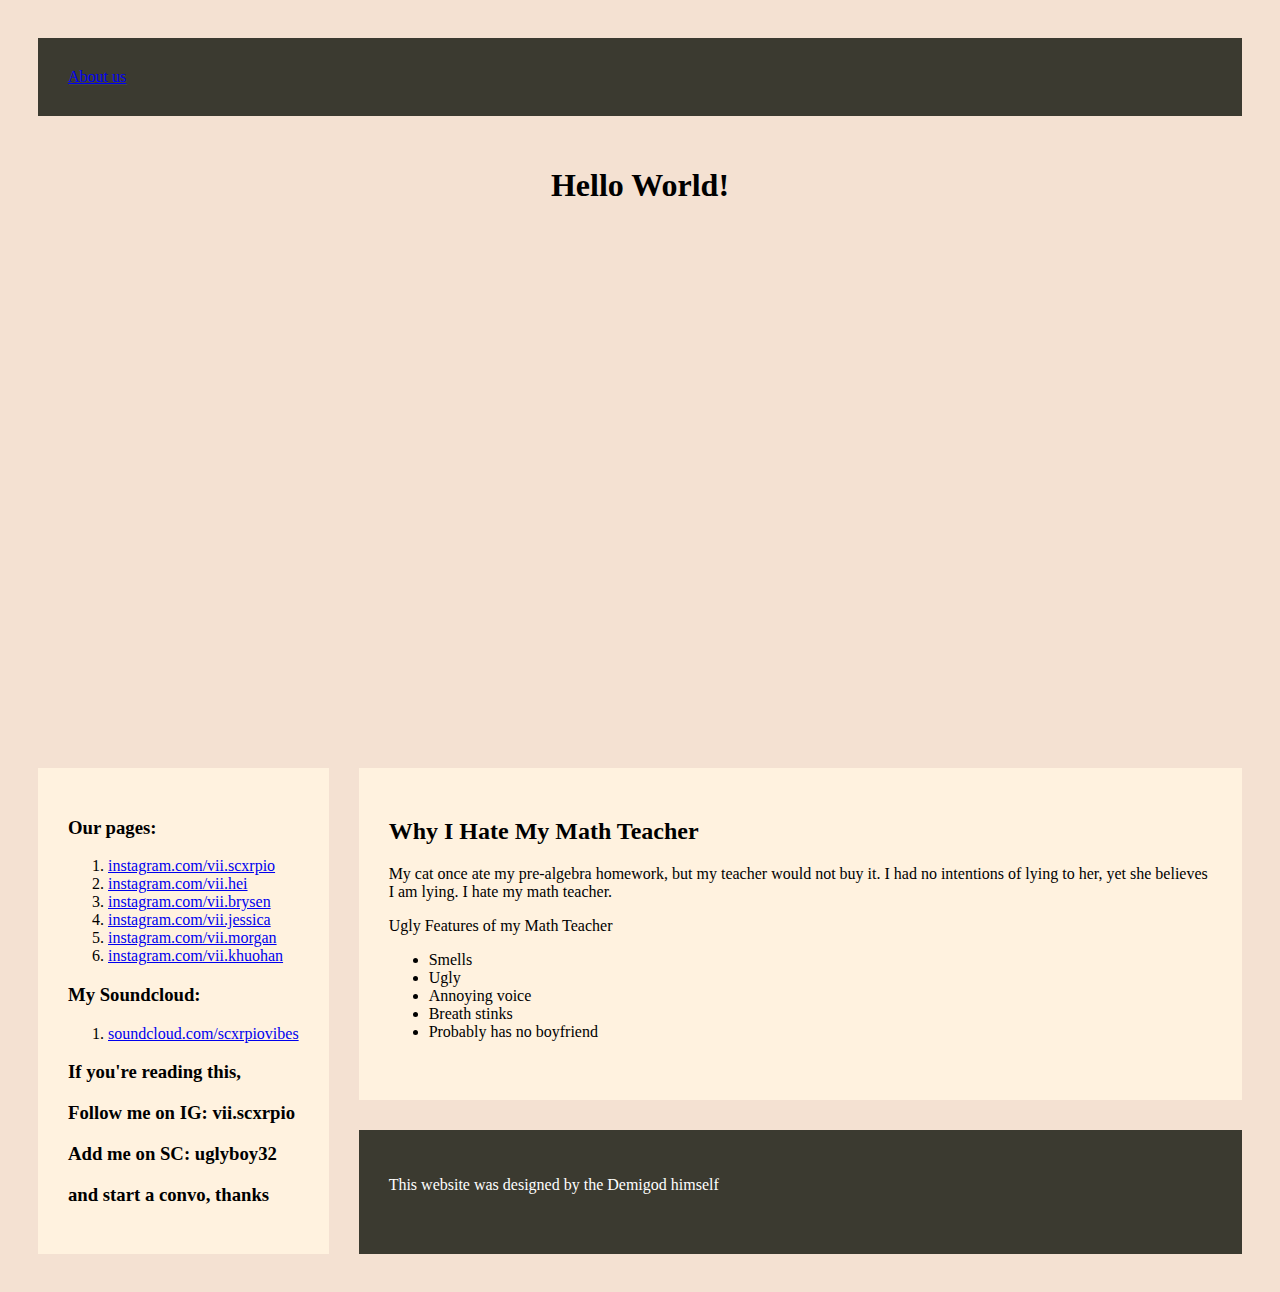
<file: index.html>
<html>
  <head>
    <link href="./styles.css" type="text/css" rel="stylesheet" />
  </head>
  <body>
    <nav>
      <a href="./about.html">About us</a>
    </nav>
    <header>
      <H1>
        Hello World!
      </H1>
    </header>
    <main>
      <aside>
        <H3>Our pages:</H3>
        <ol>
          <li>
            <a href=https://www.instagram.com/vii.scxrpio>instagram.com/vii.scxrpio</a>
          </li>
          <li>
            <a href=https://www.instagram.com/vii.hei>instagram.com/vii.hei</a>
              </li>
          <li>
            <a href=https://www.instagram.com/vii.brysen>instagram.com/vii.brysen</a>
          </li>
          <li>
            <a href=https://www.instagram.com/vii.jessica>instagram.com/vii.jessica</a>
            </li>
          <li>
            <a href=https://www.instagram.com/vii.morgan>instagram.com/vii.morgan
          </li>
          <li>
            <a href=https://www.instagram.com/vii.khuohan>instagram.com/vii.khuohan</a>
</li>
        </ol>
        <H3>My Soundcloud:</H3>
        <ol>
          <li>
            <a href=https://www.soundcloud.com/scxrpiovibes>soundcloud.com/scxrpiovibes</a>
          </li>
        </ol>
        <H3>If you're reading this,</H3>
        <H3>Follow me on IG: vii.scxrpio</H3>
        <H3>Add me on SC: uglyboy32</H3>
        <H3>and start a convo, thanks</H3>
      </aside>
      <article>
        <H2>Why I Hate My Math Teacher</H2>
        <p>
            My cat once ate my pre-algebra homework, but my teacher would not buy it. I had no intentions of lying to her, yet she believes I am lying. I hate my math teacher.
        </p>
        <p>
          Ugly Features of my Math Teacher
          <ul>
            <li>Smells</li>
            <li>Ugly</li>
            <li>Annoying voice</li>
            <li>Breath stinks</li>
            <li>Probably has no boyfriend</li>
          </ul>
        </p>
      </article>
      <footer>
        <p>
          This website was designed by the Demigod himself
        </p>
      </footer>
    </main>
  </body>
</html>
</file>
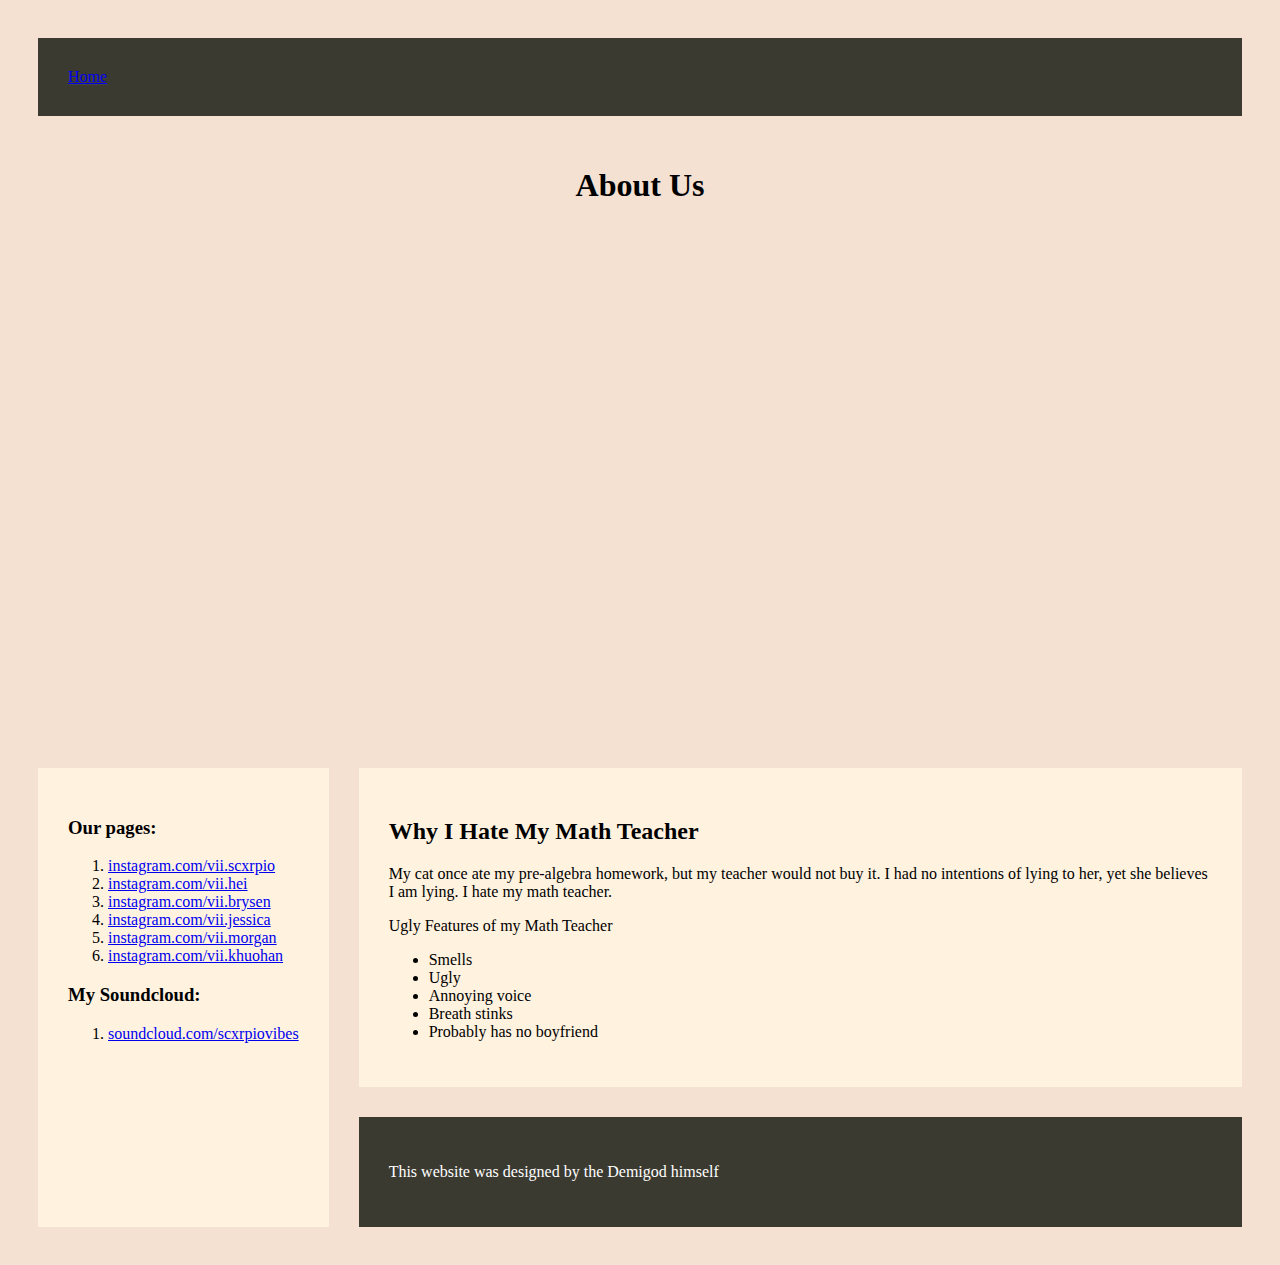
<file: about.html>
<html>
  <head>
    <link href="./styles.css" type="text/css" rel="stylesheet" />
  </head>
  <body>
    <nav>
      <a href="./">Home</a>
    </nav>
    <header>
      <H1>
        About Us
      </H1>
    </header>
    <main>
      <aside>
        <H3>Our pages:</H3>
        <ol>
          <li>
            <a href=https://www.instagram.com/vii.scxrpio>instagram.com/vii.scxrpio</a>
          </li>
          <li>
            <a href=https://www.instagram.com/vii.hei>instagram.com/vii.hei</a>
              </li>
          <li>
            <a href=https://www.instagram.com/vii.brysen>instagram.com/vii.brysen</a>
          </li>
          <li>
            <a href=https://www.instagram.com/vii.jessica>instagram.com/vii.jessica</a>
            </li>
          <li>
            <a href=https://www.instagram.com/vii.morgan>instagram.com/vii.morgan
          </li>
          <li>
            <a href=https://www.instagram.com/vii.khuohan>instagram.com/vii.khuohan</a>
</li>
        </ol>
        <H3>My Soundcloud:</H3>
        <ol>
          <li>
            <a href=https://www.soundcloud.com/scxrpiovibes>soundcloud.com/scxrpiovibes</a>
          </li>
        </ol>
      </aside>
      <article>
        <H2>Why I Hate My Math Teacher</H2>
        <p>
            My cat once ate my pre-algebra homework, but my teacher would not buy it. I had no intentions of lying to her, yet she believes I am lying. I hate my math teacher.
        </p>
        <p>
          Ugly Features of my Math Teacher
          <ul>
            <li>Smells</li>
            <li>Ugly</li>
            <li>Annoying voice</li>
            <li>Breath stinks</li>
            <li>Probably has no boyfriend</li>
          </ul>
        </p>
      </article>
      <footer>
        <p>
          This website was designed by the Demigod himself
        </p>
      </footer>
    </main>
  </body>
</html>
</file>
<file: styles.css>
body {
  background-color: #f4e1d2;
  padding: 30px;
  color: black;
}
nav {
  padding: 30px;
    background-color: #3b3a30;
    position: sticky;
    top: 0;
    text-shadow: 1px 1px 0 #444;
    color: white
}
header {
  padding: 30px;
  height: 70%;
  background-image: url('https://pbs.twimg.com/media/C11cgaqUsAAZadb.jpg');
  background-size: cover;
  background-attachment: fixed;
  background-position: center;
}
H1 {
 text-align: center; 
}
main {
 padding-top: 15px;
 display: grid;
 grid-template-areas:
   'aside article article'
   'aside footer footer';
  grid-gap: 30px;
}
aside {
 grid-area: aside;
 padding: 30px;
 background-color: #fff2df;
}
article {
  grid-area: article;
  padding: 30px;
  background-color: #fff2df;
  color: black;
}
footer {
  grid-area: footer;
  padding: 30px;
  background-color: #3b3a30;
  color: white;
</file>
